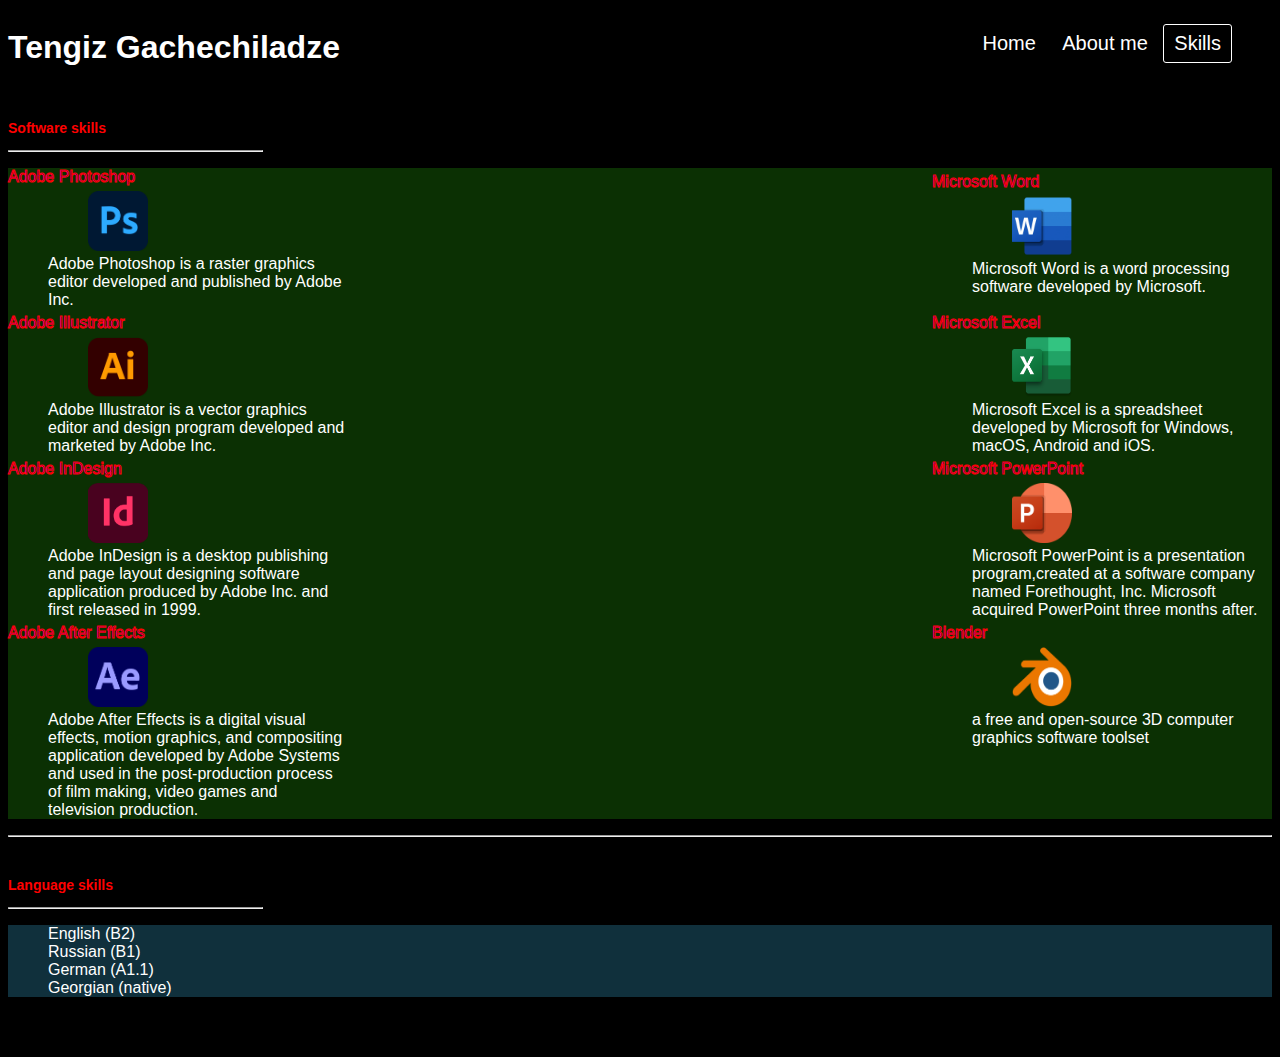
<file: Skills/skills.html>
<!DOCTYPE html>
<html>
<head>
<link rel="stylesheet" href="style.css">
<title> Skills </title>
</head>
<body>
   <nav>
      <h1 id="Author" >Tengiz Gachechiladze</h1>
      <ul id="menuItems">
          <li> <a href="../index.html">Home</a></li>
          <li> <a href="../AboutMe/AboutMe.html">About me</a></li>
          <li> <a class="active" href="#">Skills</a></li>
      </ul>
  </nav>
<br>
 <p style="color:red;font-size:14px">
    <strong>Software skills </strong>
   </p>
   <hr style="width:20%;text-align:left;margin-left:0">
   <dl style="background-color:#1d82095f;">
    <span class="right" >
        <dt>Microsoft Word</dt> <img src="images/word.png" style="object-fit: cover" height="60" width="60" hspace="80" />
        <dd>Microsoft Word is a word processing software developed by Microsoft.</dd>
     </span>
     <span>
   <dt>Adobe Photoshop</dt> <img src="images/photoshop.png" height="60" width="60" hspace="80" />
   <dd>Adobe Photoshop is a raster graphics editor developed and published by Adobe Inc.</dd>
</span>
   <span class="right">
   <dt>Microsoft Excel</dt> <img src="images/Excel.png" height="60" width="60" hspace="80" />
   <dd>Microsoft Excel is a spreadsheet developed by Microsoft for Windows, macOS, Android and iOS.</dd>
</span>
<span>
   <dt>Adobe Illustrator</dt> <img src="images/illustrator.png" height="60" width="60" hspace="80" />
   <dd>Adobe Illustrator is a vector graphics editor and design program developed and marketed by Adobe Inc.</dd>
</span>
   <span class="right" >
    <dt>Microsoft PowerPoint</dt> <img src="images/powerpoint.png" height="60" width="60" hspace="80" />
    <dd>Microsoft PowerPoint is a presentation program,created at a software company named Forethought, Inc.
Microsoft acquired PowerPoint three months after.</dd>
 </span>
 <span>
   <dt>Adobe InDesign</dt> <img src="images/InDesign.png" style="object-fit: cover" height="60" width="60" hspace="80" />
   <dd>Adobe InDesign is a desktop publishing and page layout designing software application produced by Adobe Inc. and first released in 1999.</dd>
</span>
   <span class="right" >
    <dt>Blender</dt> <img src="images/blender.png" height="60" width="60" hspace="80" />
    <dd>a free and open-source 3D computer graphics software toolset</dd>
   </span>
   <span>
   <dt>Adobe After Effects</dt> <img src="images/After_Effects.png" height="60" width="60" hspace="80" />
   <dd>Adobe After Effects is a digital visual effects, motion graphics, and compositing application developed by Adobe Systems and used in the post-production process of film making, video games and television production.</dd>
</span>
   </dl>
<hr>
 <br>	
 <p style="color:red;font-size:14px">
    <strong>Language skills </strong>
   </p>
   <hr style="width:20%;text-align:left;margin-left:0">
   <ol type="I" style="background-color:#2b81a15f;">
   <li>English (B2)</li>
   <li>Russian (B1)</li>
   <li>German (A1.1)</li>
   <li>Georgian (native)</li>
   </ol>
   <br>
<br>

</body>
</html>
</file>
<file: Skills/style.css>
*{
    text-decoration: none;
    list-style: none;
    font-family: Arial, Helvetica, sans-serif;
    }
body{
    background-color:black;
    color:white;
    margin: 10dp;
}
.right{
    float: right;
}
@media (max-width: 700px){
.right{
    float: none;
}
}

dt{
    -webkit-text-stroke: 1px red;
    color: blue;
}

dd {
    width: 300px;
}
dt {
    margin: 5px 0;
}

nav {
    height: 80px;
    width: 100%;
    background: black;
}
nav *:not(.container > div){
    display: inline-block;

}

nav ul {
    float: right;
    margin-right: 40px;
}
nav a {
    color: white;
    font-size: 20px;
    border: 1px solid transparent;
    padding: 7px 10px;
    border-radius: 3px;
}

nav a.active, nav a:hover{
    border: 1px solid white;
    transition: .5s;
}

  @media (max-width: 680px){
    nav *:not(.container > ul, li){
        display: block;

    }
    nav h1 {
        clear:both;
        text-align: center;
    }
    nav {
        height: 100px;
    }
    nav ul {
        float: none;
        text-align: center;
    }

}
</file>
